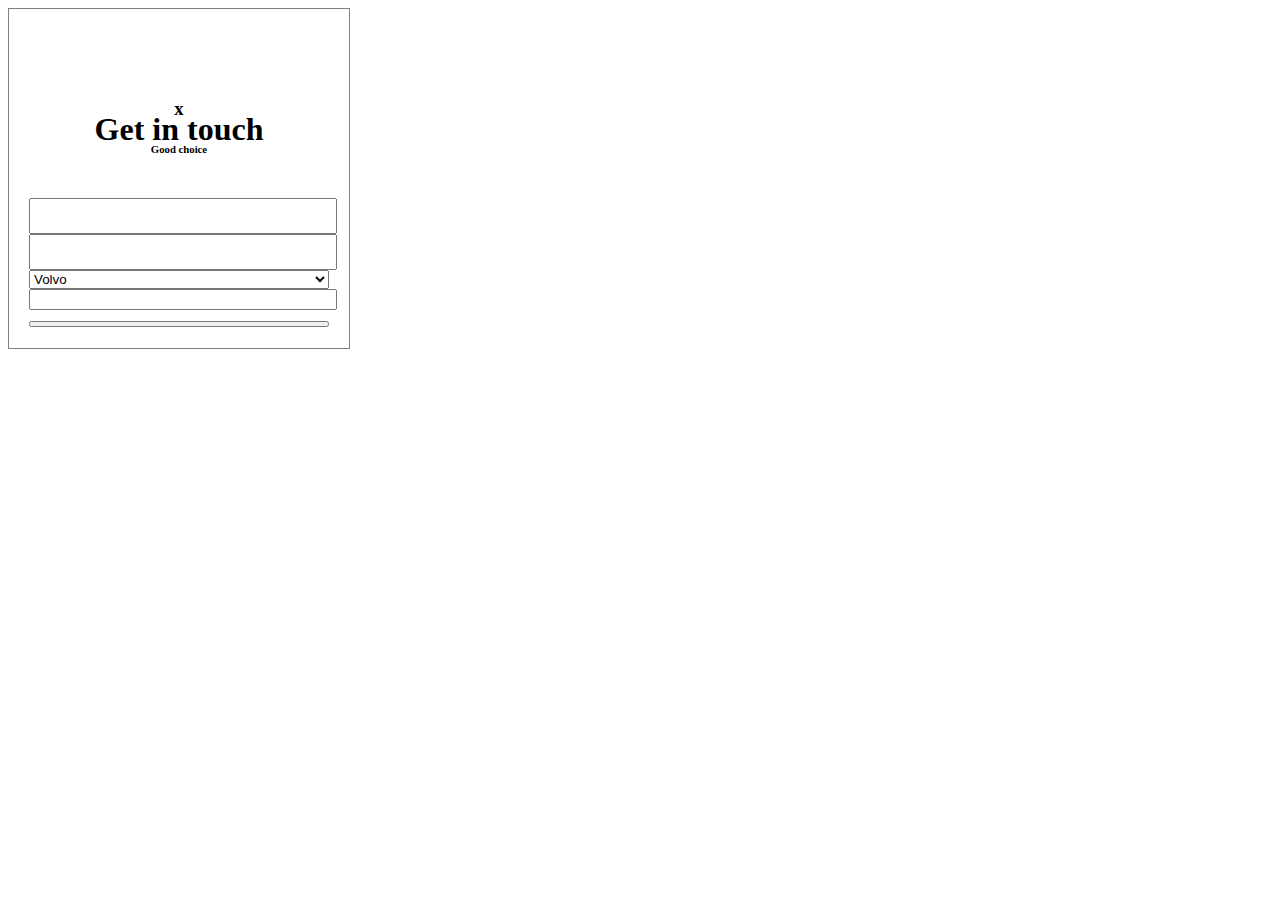
<file: genericForm.html>
<!DOCTYPE html>
<html lang="en">
<head>
    <meta charset="UTF-8">
    <meta name="viewport" content="width=device-width, initial-scale=1.0">
    <title>Document</title>
    <link rel="stylesheet" href="./gfstyle.css">
</head>
<body>
    <div id="card">
        <div id="title">
            <h3>x</h3>
            <h1>Get in touch</h1>
            <h6>Good choice</h6>
        </div>
        <input type="text" class="user">
        <br>
        <input type="text" class="user">
        <br>
        <select name="cars" id="cars">
            <option value="volvo">Volvo</option>
            <option value="saab">Saab</option>
            <option value="mercedes">Mercedes</option>
            <option value="audi">Audi</option>
        </select>
        <br>
        <input type="text" name="" id="">
        <br>
        <button></button>
    </div>
</body>
</html>
</file>
<file: gfstyle.css>
body {
    text-align: center;
}

h3 {
    padding-top: 20px;
    position: relative;
    top: 30px;
}

h6 {
    position: relative;
    bottom: 30px;
}

#title {
    height: 150px;
}

.user {
    height: 30px;
}

div > * {
    width: 100%;
}

#card {
    width: 300px;
    border: 1px solid gray;
    padding: 20px;
}
</file>
